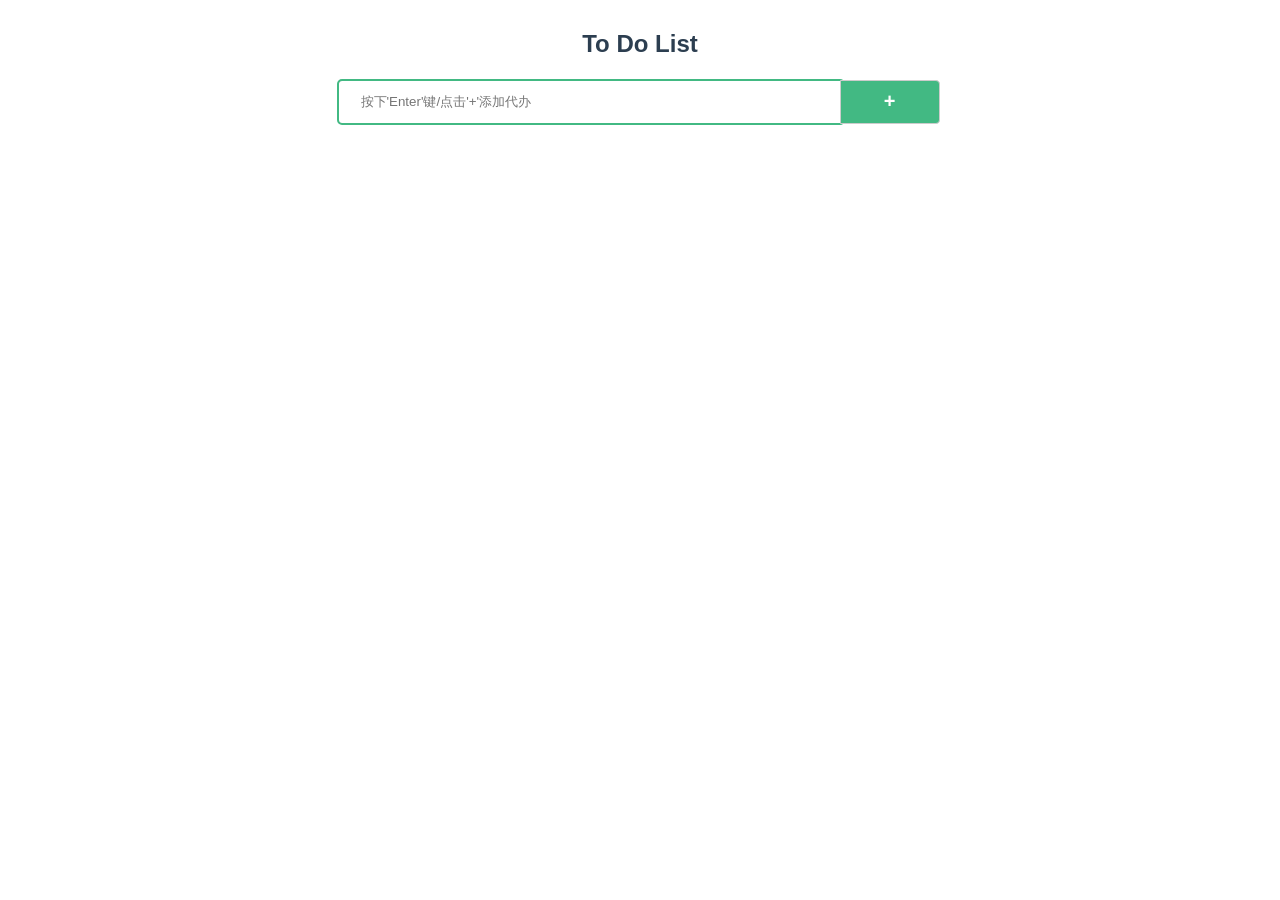
<file: docs/index.html>
<!DOCTYPE html><html lang=""><head><meta charset="utf-8"><meta http-equiv="X-UA-Compatible" content="IE=edge"><meta name="viewport" content="width=device-width,initial-scale=1"><link rel="icon" href="favicon.ico"><title>vue-store</title><link href="css/app.4edfc37a.css" rel="preload" as="style"><link href="js/app.ea715816.js" rel="preload" as="script"><link href="js/chunk-vendors.2c421d66.js" rel="preload" as="script"><link href="css/app.4edfc37a.css" rel="stylesheet"></head><body><noscript><strong>We're sorry but vue-store doesn't work properly without JavaScript enabled. Please enable it to continue.</strong></noscript><div id="app"></div><script src="js/chunk-vendors.2c421d66.js"></script><script src="js/app.ea715816.js"></script></body></html>
</file>
<file: docs/css/app.4edfc37a.css>
.list-item[data-v-0e003a45]{text-align:left}.list-item>div[data-v-0e003a45]{font-size:20px;font-weight:600;color:#42b983;height:40px;display:flex;flex-wrap:nowrap;align-items:center;justify-content:flex-start;position:relative}.list-item>div>span[data-v-0e003a45]{font-size:24px;color:#ff5353;cursor:pointer;position:absolute;right:0;top:5px}.list-item:hover.list-item>div>span[data-v-0e003a45]{display:block}.list-item input[type=checkbox][data-v-0e003a45]{margin:0;margin-right:20px;width:20px;height:22px;vertical-align:middle;background:#42b983;color:#42b983;border:1px solid #ccc;outline:none}.list-item label[data-v-0e003a45]{line-height:1}.done[data-v-0e003a45]{text-decoration:line-through;opacity:.5}input[data-v-3b30bd58]{width:500px;height:40px;border:1px solid #ccc;border-radius:4px;text-indent:20px;outline-color:#42b983;border-top-right-radius:0;border-bottom-right-radius:0;border-right:0}button[data-v-3b30bd58]{width:100px;height:44px;border:1px solid #ccc;font-size:20px;font-weight:700;background:#42b983;color:#fff;transform:translateY(2px) translateX(-3px);border-top-right-radius:4px;border-bottom-right-radius:4px;cursor:pointer}.to-do-list[data-v-664a9de0]{width:700px;margin:0 auto}#app{font-family:Avenir,Helvetica,Arial,sans-serif;-webkit-font-smoothing:antialiased;-moz-osx-font-smoothing:grayscale;text-align:center;margin-top:30px}#app,h2{color:#2c3e50}h2{font-size:24px}
</file>
